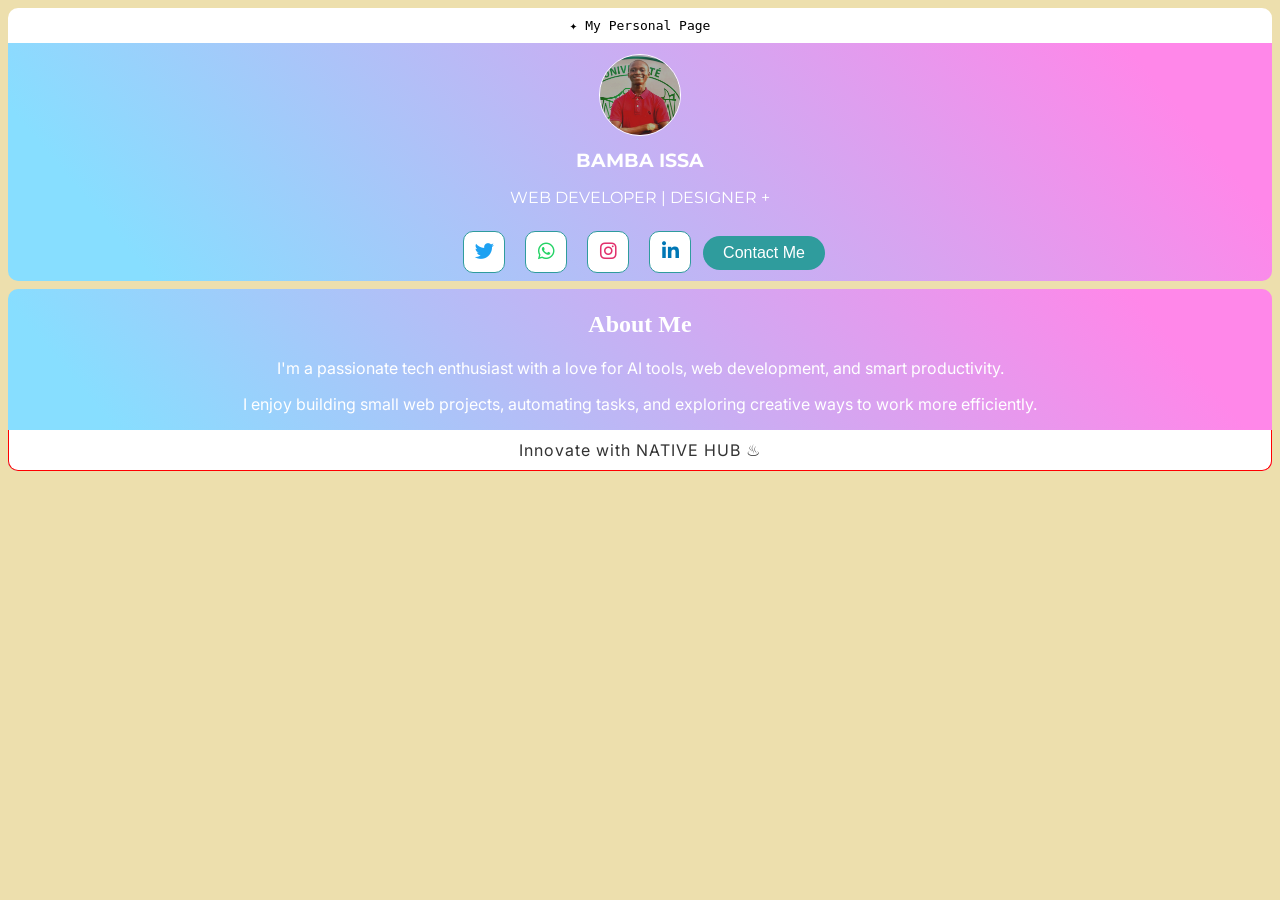
<file: index.html>
<!DOCTYPE html>
<html lang="en">
<head>
  <meta charset="UTF-8"/>
  <title>MY PERSONAL PAGE</title>

  <meta name="viewport" content="width=device-width, initial-scale=1.0">

  <!-- My CSS -->
  <link rel="stylesheet" href="main.css"/>

  <!-- My Google Font -->
  <link href="https://fonts.googleapis.com/css2?family=Montserrat&display=swap" rel="stylesheet">

  <!-- My Font Awesome Icons -->
  <link rel="stylesheet" href="https://cdnjs.cloudflare.com/ajax/libs/font-awesome/6.5.0/css/all.min.css">
  
  <!-- My New Fonts -->
  <link href="https://fonts.googleapis.com/css2?family=Cormorant+Garamond:wght@400;500;600&family=Inter:wght@300;400;500;600&display=swap" rel="stylesheet">
  
  <link href="https://fonts.googleapis.com/css2?family=Space+Grotesk:wght@400;500;600;700&display=swap" rel="stylesheet">
</head>

<body>

<main class="page">
  <header>
    <strong class="pulse-text">✦</strong> My Personal Page
  </header>

  <section>
    <img src="mypic.jpg" alt="Profile Picture"/>

    <h3 class="highlight2" style="font-family: 'Montserrat', sans-serif;">BAMBA ISSA</h3>
    <p class="highlight2">WEB DEVELOPER | DESIGNER +</p>


    <!-- ICON BUTTONS WITH RIPPLE -->

    <a href="#" class="btn" aria-label="Twitter"><i class="fab fa-twitter"></i></a>
    <a href="https://wa.me/22574917022" class="btn" aria-label="WhatsApp"><i class="fab fa-whatsapp"></i></a>
    <a href="https://www.instagram.com/nativebamba?igsh=Z3N2bGhoZzl2Z2pw" class="btn" aria-label="Instagram"><i class="fab fa-instagram"></i></a>
    <a href="https://www.linkedin.com/in/issa-bamba-91674b375?utm_source=share&utm_campaign=share_via&utm_content=profile&utm_medium=android_app" class="btn" aria-label="LinkedIn"><i class="fab fa-linkedin-in"></i></a>
    
        <!-- CONTACT BUTTON -->
    <button class="contact-btn" onclick="openContact()" style="margin: 10px 0 10px 0;">Contact Me</button>
  </section>


<section class="info">
  <h2 class="highlight2">About Me</h2>
  <p class="highlight2" style="margin-bottom: 10px; font-family: 'Inter', Sans-Serif;">I'm a passionate tech enthusiast with a love for AI tools, web development, and smart productivity.</p>
  <p class="highlight2" style="margin-bottom: 10px; font-family: 'Inter', Sans-Serif;">I enjoy building small web projects, automating tasks, and exploring creative ways to work more efficiently.</p>
</div>
    
    <p class="footer"><span id="footer-text"></span> with NATIVE HUB ♨</p>
  </section></main>

<!-- BACKDROP -->
<div id="backdrop" onclick="closeContact()"></div>

<!-- SLIDE CONTACT PANEL -->
<div id="contact-panel">
  <div class="drag-handle"></div>

  <span class="close-btn" onclick="closeContact()">&times;</span>

  <!-- PANEL TITLE -->
  <h3 class="panel-title">Contact</h3>

  <!-- INFO SECTION -->
  <div class="input-panel">
  <h4 class="input">
    <strong class="input-highlight">
      <i class="fa-solid fa-phone"></i> Phone
    </strong><br>
    <a href="tel:+2250574917022">+225 05 74 91 70 22</a>
  </h4>

  <h4 class="input">
    <strong class="input-highlight">
      <i class="fa-solid fa-envelope"></i> Email
    </strong><br>
    <a href="mailto:nativebamba@gmail.com">nativebamba@gmail.com</a>
  </h4>

  <h4 class="input">
    <strong class="input-highlight">
      <i class="fa-solid fa-location-dot"></i> Country
    </strong><br>
    Abidjan, Côte d’Ivoire
  </h4>
</div>

  <!-- PRIMARY ACTION (FORM COMES LATER) -->
  <button class="reveal-form-btn" id="revealFormBtn">
    Click to send me a message
  </button>

  <!-- FORM (WILL BE ACTIVATED IN STEP 4) -->
  <form id="contact-form" action="https://formspree.io/f/meeqgrwq" method="POST">
    <input type="text" name="name" placeholder="Your Name" required>
    <input type="email" name="email" placeholder="Your Email" required>
    <textarea name="message" placeholder="Your Message" required></textarea>
    <button type="submit">Send</button>

    <div id="success-message">✓ Message has been sent successfully!</div>
  </form>
</div>

  <!-- External JS -->
  <script src="main.js"></script>

</body>
</html>
</file>
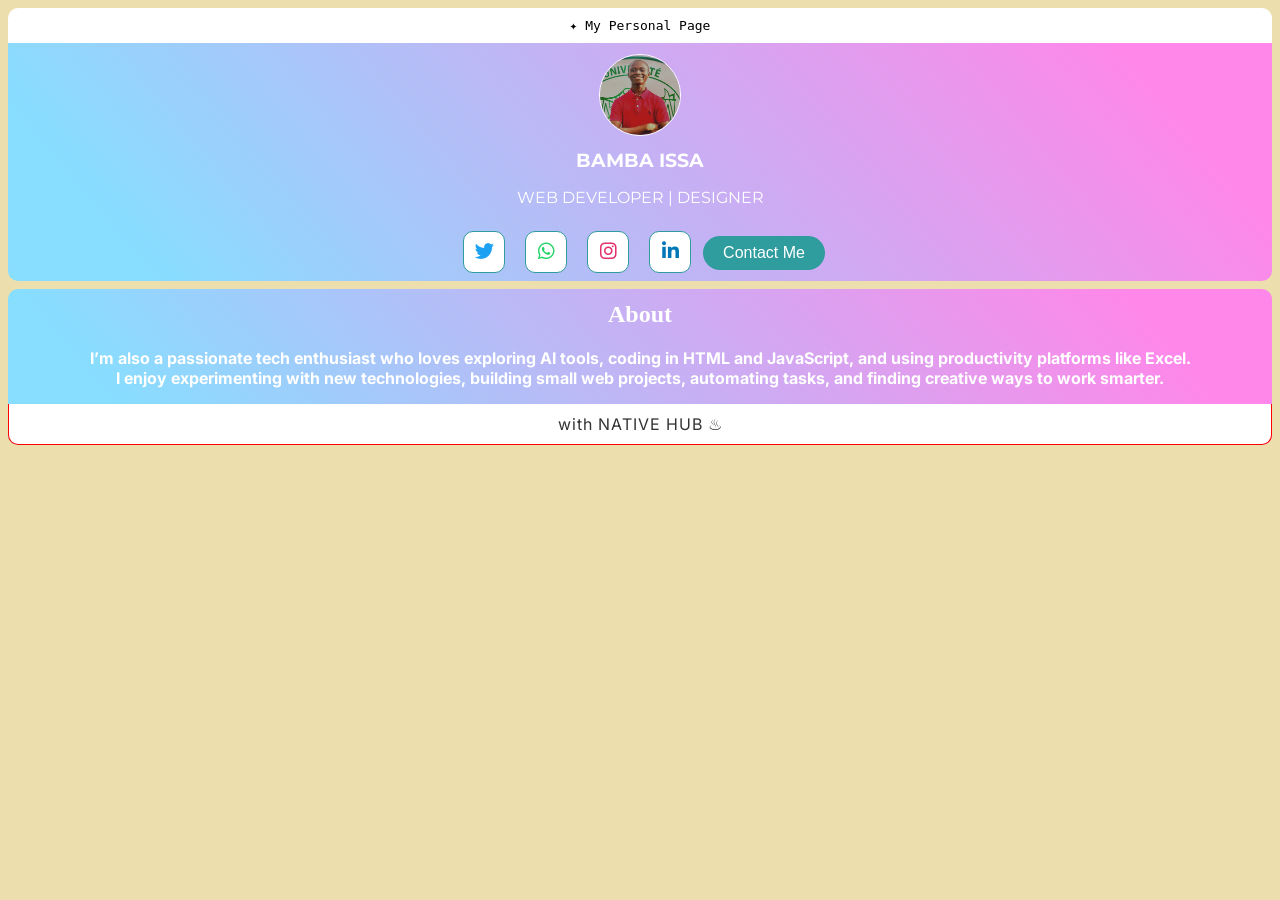
<file: main.html>
<!DOCTYPE html>
<html lang="en">
<head>
  <meta charset="UTF-8"/>
  <title>MY PERSONAL PAGE</title>

  <!-- My CSS -->
  <link rel="stylesheet" href="main.css"/>

  <!-- My Google Font -->
  <link href="https://fonts.googleapis.com/css2?family=Montserrat&display=swap" rel="stylesheet">

  <!-- My Font Awesome Icons -->
  <link rel="stylesheet" href="https://cdnjs.cloudflare.com/ajax/libs/font-awesome/6.5.0/css/all.min.css">
  
  <!-- My New Fonts -->
  <link href="https://fonts.googleapis.com/css2?family=Cormorant+Garamond:wght@400;500;600&family=Inter:wght@300;400;500;600&display=swap" rel="stylesheet">
  
  <link href="https://fonts.googleapis.com/css2?family=Space+Grotesk:wght@400;500;600;700&display=swap" rel="stylesheet">
</head>

<body>

  <header>
    <strong class="pulse-text">✦</strong> My Personal Page
  </header>

  <section>
    <img src="mypic.jpg" alt="Profile Picture"/>

    <h3 class="highlight" style="font-family: 'Montserrat', sans-serif;">BAMBA ISSA</h3>
    <p class="highlight2">WEB DEVELOPER | DESIGNER</p>

    <!-- ICON BUTTONS WITH RIPPLE -->
    <a href="#" class="btn" aria-label="Twitter"><i class="fab fa-twitter"></i></a>
    <a href="#" class="btn" aria-label="WhatsApp"><i class="fab fa-whatsapp"></i></a>
    <a href="#" class="btn" aria-label="Instagram"><i class="fab fa-instagram"></i></a>
    <a href="#" class="btn" aria-label="LinkedIn"><i class="fab fa-linkedin-in"></i></a>
    
        <!-- CONTACT BUTTON -->
    <button class="contact-btn" onclick="openContact()" style="margin: 10px 0 10px 0;">Contact Me</button>
  </section>

  <section class="info">
    <h2 class="highlight2" style="margin-top: 10px;">About</h2>
    <h4 class="highlight2" style="margin-bottom: 10px; font-family: 'Inter', Sans-Serif;">
      I’m also a passionate tech enthusiast who loves exploring AI tools, coding in HTML and JavaScript, and using productivity platforms like Excel.
      <br>
      I enjoy experimenting with new technologies, building small web projects, automating tasks, and finding creative ways to work smarter.
    </h4>
    
    <p class="footer"><span id="footer-text"></span> with NATIVE HUB ♨</p>
  </section>

<!-- BACKDROP -->
<div id="backdrop" onclick="closeContact()"></div>

<!-- SLIDE CONTACT PANEL -->
<div id="contact-panel">
  <div class="drag-handle"></div>

  <span class="close-btn" onclick="closeContact()">&times;</span>

  <h3>Info</h3>
  <div class="input-panel">
    <h4 class="input">
      <strong class="input-highlight">Phone Number</strong><br>
      +225 05 74 91 70 22
    </h4>
    <h4 class="input">
      <strong class="input-highlight">Email</strong><br>
      nativebamba@gmail.com
    </h4>
    <h4 class="input">
      <strong class="input-highlight">Country</strong><br>
      Cote D'Ivoire
    </h4>
  </div>

  <h3>Contact Me</h3>
  <form>
    <input type="text" placeholder="Your Name" required>
    <input type="email" placeholder="Your Email" required>
    <textarea placeholder="Your Message"></textarea>
    <button type="submit">Send</button>
  </form>
</div>

  <!-- External JS -->
  <script src="main.js"></script>

</body>
</html>
</file>
<file: main.css>
body {
  background-color: #eddfad;
  text-align: center;
}

header {
  font-family: Monospace;
  padding: 10px;
  background-color: white;
  border-top-right-radius: 10px;
  border-top-left-radius: 10px;
}

h1 {
  position: relative;
  z-index: 1;
  font-family: 'Montserrat', sans-serif;
  font-size: 2rem;
}

h3, h4 {
  position: relative;
  z-index: 1;
  margin: 10px 0;
  opacity: 0;
  animation: slideIn 1s forwards;
  animation-delay: 0.5s;
}

p {
  position: relative;
  z-index: 0;
  font-family: 'Montserrat', sans-serif;
  opacity: 0;
  animation: slideIn 1s forwards;
  animation-delay: 1s;
  font-size: 1rem;
}

img {  
  position: relative;  
  z-index: 2;  
  margin-top: 10px;  
  height: 80px;  
  width: 80px;  
  border: 1px solid white;  
  border-radius: 50%;  
}  

img {  
  transform: scale(1) translateY(1px);  
  transition: all ease 0.5s;  
}  

img:hover,  
img:active {  
  border-radius: 10%;  
  width: 100px;  
  transform: scale(2) translateY(20px);  
  animation: border-anime 3s infinite;
  animation-delay: 1s;
}

section {
  color: white;
  background: linear-gradient(50deg, rgb(135,222,255) 10%, rgb(255,135,233) 90%);
  border-bottom-left-radius: 10px;
  border-bottom-right-radius: 10px;
}

/* ========================= */
/* MY ICON BUTTONS + RIPPLE */
/* ========================= */

.btn {
  width: 40px;
  height: 40px;
  border: 1px solid #2f9c9d;
  border-radius: 10px;
  display: inline-flex;
  align-items: center;
  cursor: none;
  justify-content: center;
  font-size: 1.2rem;
  text-decoration: none;
  opacity: 0;
  margin: 8px;
  background-color: white;
  transform: translateY(1px);
  transition: all ease 0.5s;
  animation: slideIn 1s forwards;
  animation-delay: 1.5s;

  /* RIPPLE SETUP */
  position: relative;
  overflow: hidden;
}

a.btn:nth-of-type(1) { color: #1da1f2; }
a.btn:nth-of-type(2) { color: #25d366; }
a.btn:nth-of-type(3) { color: #e1306c; }
a.btn:nth-of-type(4) { color: #0077b5; }

/* RIPPLE CIRCLE */
.btn::after {
  content: "";
  position: absolute;
  width: 10px;
  height: 10px;
  background: rgba(255, 255, 255, 0.6);
  border-radius: 50%;
  transform: scale(0);
  opacity: 0;
  pointer-events: none;
}

/* RIPPLE ON CLICK */
.btn:active::after {
  animation: ripple 0.6s ease-out;
}

.btn:hover {
  transform: translateY(-2px);
  border: 1px solid white;
  background-color: #2f9c9d;
}
/* PLATFORM HOVER COLORS */
a.btn:hover:nth-of-type(1) { color: white; background-color: #1da1f2; }   /* Twitter */
a.btn:hover:nth-of-type(2) { color: white; background-color: #25d366; }   /* WhatsApp */
a.btn:hover:nth-of-type(3) { color: white; background-color: #e1306c; }   /* Instagram */
a.btn:hover:nth-of-type(4) { color: white; background-color: #0077b5; }   /* LinkedIn */


/* ========================= */
/* OTHER SECTIONS */
/* ========================= */

.info {
  color: white;
  margin-top: 8px;
  padding-top: 2px;
  background-color: #b5faff;
  border-top-left-radius: 10px;
  border-top-right-radius: 10px;
  opacity: 0;
  animation: slideIn 1s forwards;
  animation-delay: 2.5s;
}

/* ======================== */
/* CONTACT BUTTON */
/* ======================== */

.contact-btn {
  padding: 8px 20px;
  border: none;
  border-radius: 20px;
  background: #2f9c9d;
  color: white;
  font-size: 1rem;
  cursor: none;
  opacity: 0;
  animation: slideIn 1s forwards;
  animation-delay: 2s;
  position: relative;
  overflow: hidden;
}


/* ======================== */
/* SUBMISSION MESSAGE NOTIF*/
/* ======================== */
#success-message {
  display: none; /* hidden by default */
  margin-top: 15px;
  color: #2f9c9d;
  font-weight: bold;
  text-align: center;
  font-size: 16px;

  /* animation */
  opacity: 0;
  transform: translateY(20px);
  transition: opacity 0.4s ease, transform 0.4s ease;
}

/* when message is shown */
#success-message.show {
  display: block;
  opacity: 1;
  transform: translateY(0);
}

/* ======================== */
/* SLIDE CONTACT PANEL (RIGHT) */
/* ======================== */

#contact-panel {
  position: fixed;
  top: 50px;
  right: -100%;
  
  opacity: 0.7;
  
  height: 70%;
  width: 80%;
  max-width: 420px;
  min-height: 300px;
  background: rgba(255, 255, 255, 0.85);

  border-top-left-radius: 20px;
  border-bottom-left-radius: 20px;

  box-shadow: -5px 0 15px rgba(0,0,0,.2);
  padding: 30px;

  transform: translateY(-50%);
  transition: right 0.5s ease, transform 0.3s ease;

  touch-action: pan-x;
  z-index: 1000;
  backdrop-filter: blur(14px);
  -webkit-backdrop-filter: blur(14px);
  border-left: 1px solid rgba(255,255,255,0.4);
}

#contact-panel.active {
  right: 0;
  opacity: 1;
}

#backdrop {
  position: fixed;
  inset: 0;
  background: rgba(0, 0, 0, 0.15); /* optional darkening */
  backdrop-filter: blur(8px);
  -webkit-backdrop-filter: blur(8px);
  opacity: 0;
  pointer-events: none;
  transition: opacity 0.4s ease;
  z-index: 999;
}

#backdrop.active {
  opacity: 1;
  pointer-events: auto;
}

.close-btn {
  opacity: 0.7;
  position: absolute;
  right: 20px;
  top: 10px;
  font-size: 32px;
  color: #333;
  transition: transform 0.4s ease, color 0.4s ease;
  animation: closePulseColor 3s infinite;
}

.btl-btn {
  position: absolute;
  left: 20px;
  top: 15px;
  font-size: 20px;
  color: #333;
  animation: pulseColor 3s infinite;
}

.close-btn:hover {
  opacity: 1;
  color: #e63946;
  transform: rotate(180deg) scale(1.3);
  animation: pulseGlow 0.8s infinite alternate;
}

/* Glow pulse animation */
@keyframes pulseGlow {
  from {
    text-shadow: 0 0 5px rgba(230, 57, 70, 0.5),
                 0 0 10px rgba(230, 57, 70, 0.3);
  }
  to {
    text-shadow: 0 0 15px rgba(230, 57, 70, 1),
                 0 0 25px rgba(230, 57, 70, 0.8);
  }
}

#contact-panel input,
#contact-panel textarea {
  width: 90%;
  margin: 10px 0;
  border: none;
  background: rgba(0,0,0,0.04);
  padding: 12px;
  border-radius: 12px;
  font-family: 'Inter', sans-serif;
}

#contact-panel input:focus,
#contact-panel textarea:focus {
  outline: none;
  box-shadow: 0 0 0 2px rgba(47, 156, 157, 0.3);
}

#contact-panel button {
  padding: 10px 30px;
  border: none;
  border-radius: 20px;
  color: white;
  cursor: none;
  width: 100%;
  font-size: 1rem;
  font-weight: 600;
  letter-spacing: 1px;
  background: linear-gradient(135deg, #2f9c9d, #3bc6c7);
  box-shadow: 0 6px 16px rgba(47,156,157,0.4);
  
  position: relative;
  overflow: hidden;
}

#contact-panel button:hover {
  transform: translateY(-2px);
}

/* RIPPLE CIRCLE */
#contact-panel::after {
  content: "";
  position: absolute;
  width: 40px;
  height: 30px;
  background: rgba(255, 255, 255, 0.6);
  border-radius: 50%;
  transform: scale(0);
  opacity: 0;
  pointer-events: none;
}

/* RIPPLE ON CLICK */
#contact-panel:active::after {
  animation: ripple 0.8s ease-out;
}

.contact-btn:focus, #contact-panel button:focus {
  outline: 1px solid #2f9c9d;
  outline-offset: 2px;
}

.contact-btn::after {
  content: "";
  position: absolute;
  width: 40px;
  height: 90px;
  background: rgba(255, 255, 255, 0.6);
  border-radius: 50%;
  transform: scale(0);
  opacity: 0;
  pointer-events: none;
}

/* RIPPLE ON CLICK */
.contact-btn:active::after {
  animation: ripple 0.3s ease-out;
}

.ripple {
  position: absolute;
  width: 20px;
  height: 20px;
  background: rgba(255,255,255,0.6);
  border-radius: 50%;
  transform: scale(0);
  animation: ripple 0.6s linear;
}

@keyframes ripple {
  to {
    transform: scale(12);
    opacity: 0;
  }
}

.input-panel {
  background: rgba(47, 156, 157, 0.08);
  border-radius: 14px;
  padding: 14px;
}

.input {
  position: relative;
  text-align: left;
  border-radius: 10px;
  padding: 10px;
  background: rgba(255,255,255,0.7);
  margin-bottom: 10px;
  box-shadow: 0 4px 10px rgba(0,0,0,0.05);
}

.input-highlight {
  margin-bottom: 5px;
  color: #2f9c9d;
}

.drag-handle {
  width: 50px;
  height: 5px;
  background: #ccc;
  border-radius: 10px;
  margin: -15px auto 20px;
}

#contact-panel h3 {
  font-family: 'Space Grotesk', sans-serif;
  font-size: 1.2rem;
  margin-bottom: 10px;
  color: #222;
}

#contact-panel h4 {
  font-family: 'Inter', sans-serif;
  font-weight: 500;
  color: #333;
}

.footer {
  text-align: center;
  padding: 10px;
  font-family: 'Inter', Sans-Serif;
  color: #333;
  letter-spacing: 1px;
  background-color: white;
  border-bottom-right-radius: 10px;
  border-bottom-left-radius: 10px;
  border-left: 1px solid red;
  border-right: 1px solid red;
  border-bottom: 1px solid red;
}
#footer-text {
  animation: pulseColor 6s infinite;
}

/* ========================= */
/* MY ANIMATIONS */
/* ========================= */

@keyframes border-anime {
  0% {
    box-shadow: 0 0 0 0 rgb(255,255,255);
  }
  70% {
    box-shadow: 0 0 0 5px rgba(255,255,255,0);
  }
  100% {
    box-shadow: 0 0 0 0 rgba(255,255,255,0);
  }
}

@keyframes slideIn {
  from {
    opacity: 0;
    transform: translateY(10px);
  }
  to {
    opacity: 1;
    box-shadow: none;
    transform: translateY(0);
  }
}

.pulse-text {
  color: black;
  transition: all 0.5s ease;
  animation: pulseColor 2s infinite alternate;
}

.highlight {
  color: white;
  transition: all 0.5s ease;
  transform: scale(1);
}

.highlight:hover {
  color: #2f9c9d;
  transform: scale(1.5);
}

.highlight2 {
  color: white;
  transition: all 0.5s ease;
}

.highlight2:hover {
  color: #2f9c9d;
}

.input-highlight i {
  margin-right: 6px;
  font-size: 0.9rem;
  opacity: 0.7;
}

.input a {
  color: #2f9c9d;
  text-decoration: none;
  font-weight: 500;
}

.input a:hover {
  text-decoration: underline;
}

/* ======================== */
/* PROGRESSIVE FORM REVEAL */
/* ======================== */

#contact-form {
  max-height: 0;
  overflow: hidden;
  opacity: 0;
  transition: all 0.5s ease;
  pointer-events: none;
}

#contact-form.active {
  max-height: 500px;
  opacity: 1;
  pointer-events: auto;
}

.reveal-form-btn {
  width: 100%;
  margin: 15px 0;
  padding: 10px;
  border-radius: 20px;
  background: #2f9c9d;
  color: white;
  border: none;
  font-size: 1rem;
  cursor: pointer;
}

@keyframes pulseColor {
  0%   { color: #ffffff; }
  50%  { color: #0000ff; }
  80%  { color: #ff00e5; }
  100% { color: #00ff08; }
}

@keyframes closePulseColor {
  0%   { transform: rotate(180deg); color: #000000; }
  50%  { color: red; transform: scale(1.2); }
  100% { transform: rotate(360deg); color: #000000; }
}
</file>
